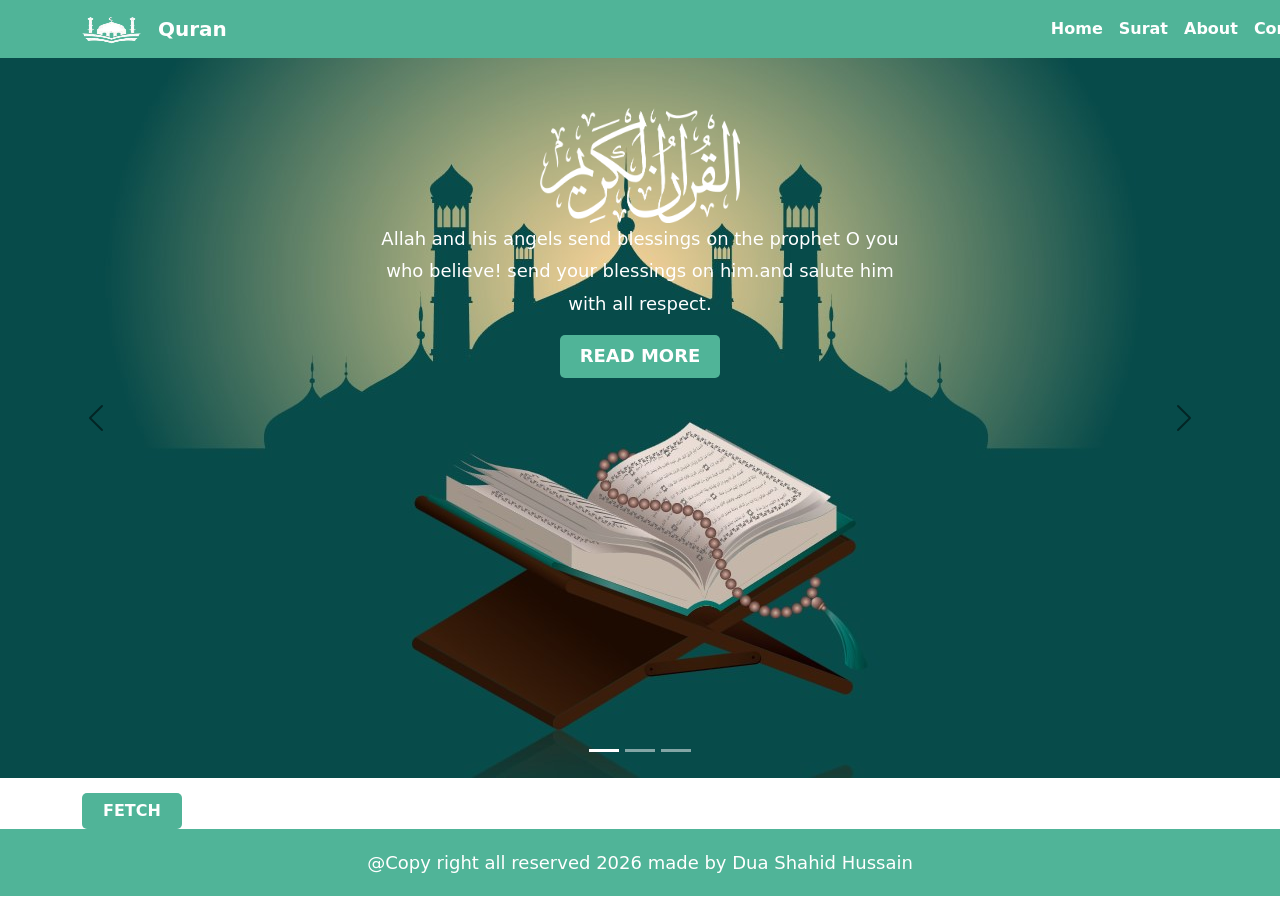
<file: index.html>
<!DOCTYPE html>
<html lang="en">
  <head>
    <title>Title</title>
    <!-- Required meta tags -->
    <meta charset="utf-8" />
    <meta
      name="viewport"
      content="width=device-width, initial-scale=1, shrink-to-fit=no"
    />

    <!-- Bootstrap CSS v5.2.1 -->
    <link
      href="https://cdn.jsdelivr.net/npm/bootstrap@5.3.2/dist/css/bootstrap.min.css"
      rel="stylesheet"
      integrity="sha384-T3c6CoIi6uLrA9TneNEoa7RxnatzjcDSCmG1MXxSR1GAsXEV/Dwwykc2MPK8M2HN"
      crossorigin="anonymous"
    />
    <!-- custom css link -->
     <link rel="stylesheet" href="css/style.css">
  </head>
  <body>
    <!-- navbar -->
    <nav class="navbar navbar-expand-lg">
      <div class="container">
        <a class="navbar-brand" href="#">
          <img src="assets/logo1.png" alt="Bootstrap" width="60" height="30" />
        </a>
        <a class="navbar-brand text-white" href="#">Quran</a>
        <button
          class="navbar-toggler"
          type="button"
          data-bs-toggle="collapse"
          data-bs-target="#navbarTogglerDemo02"
          aria-controls="navbarTogglerDemo02"
          aria-expanded="false"
          aria-label="Toggle navigation"
        >
          <span class="navbar-toggler-icon"></span>
        </button>
        <div class="collapse navbar-collapse" id="navbarTogglerDemo02">
          <ul class="navbar-nav me-auto mb-2 mb-lg-0">
            <li class="nav-item" style="display: flex; margin-left: 50rem">
              <a class="nav-link active text-white" aria-current="page" href="#"
                >Home</a
              >
            </li>
            <li class="nav-item">
              <a class="nav-link text-white" href="surat.html">Surat</a>
            </li>
            <li class="nav-item">
              <a class="nav-link text-white" href="about.html">About</a>
            </li>
            <li class="nav-item">
              <a class="nav-link text-white" href="contact.html">Contact</a>
            </li>
          </ul>
        </div>
      </div>
    </nav>
    <!-- end -->

    <!-- home page -->
    <div
      id="carouselExampleDark"
      class="carousel carousel-dark slide"
      data-bs-ride="carousel"
    >
      <div class="carousel-indicators ">
        <button
          type="button"
          data-bs-target="#carouselExampleDark"
          data-bs-slide-to="0"
          class="active bg-white "
          aria-current="true"
          aria-label="Slide 1"
        ></button>
        <button
          type="button"
          data-bs-target="#carouselExampleDark"
          data-bs-slide-to="1"
          class="bg-white "
          aria-label="Slide 2"
        ></button>
        <button
          type="button"
          class="bg-white "
          data-bs-target="#carouselExampleDark"
          data-bs-slide-to="2"
          aria-label="Slide 3"
        ></button>
      </div>
      <div class="carousel-inner">
        <div class="carousel-item active" data-bs-interval="10000">
          <img src="assets/home-img2.jpg" class="d-block w-100" alt="..." />
          <div class="carousel-caption d-none d-md-block">
            <img
              src="assets/QuranKareem_Arabic.webp"
              alt="Bootstrap"
              width="200"
              height="auto"
            />
            <p>
              Allah and his angels send blessings on the prophet O you who
              believe! send your blessings on him.and salute him with all
              respect.
            </p>
            <p class="animated fadeInUp" style="animation-delay: 3s">
              <a href="music">Read More</a>
            </p>
          </div>
        </div>
        <div class="carousel-item" data-bs-interval="2000">
          <img src="assets/home-img1.jpg" class="d-block w-100" alt="..." />
          <div class="carousel-caption d-none d-md-block">
            <img
              src="assets/QuranKareem_Arabic.webp"
              alt="Bootstrap"
              width="200"
              height="auto"
            />
            <p>
              Allah and his angels send blessings on the prophet O you who
              believe! send your blessings on him.and salute him with all
              respect.
            </p>
            <p class="animated fadeInUp" style="animation-delay: 3s">
              <a href="music">Read More</a>
            </p>
          </div>
        </div>
        <div class="carousel-item">
          <img src="assets/home-img2.jpg" class="d-block w-100" alt="..." />
          <div class="carousel-caption d-none d-md-block">
            <img
              src="assets/QuranKareem_Arabic.webp"
              alt="Bootstrap"
              width="200"
              height="auto"
            />
            <p>
              Allah and his angels send blessings on the prophet O you who
              believe! send your blessings on him.and salute him with all
              respect.
            </p>
            <p class="animated fadeInUp" style="animation-delay: 3s">
              <a href="music">Read More</a>
            </p>
          </div>
        </div>
      </div>
      <button
        class="carousel-control-prev"
        type="button"
        data-bs-target="#carouselExampleDark"
        data-bs-slide="prev"
      >
        <span class="carousel-control-prev-icon " aria-hidden="true"></span>
        <span class="visually-hidden">Previous</span>
      </button>
      <button
        class="carousel-control-next "
        type="button"
        data-bs-target="#carouselExampleDark"
        data-bs-slide="next"
      >
        <span class="carousel-control-next-icon" aria-hidden="true"></span>
        <span class="visually-hidden ">Next</span>
      </button>
    </div>
    <!-- home page end -->
    <div class="container">
      <button class="btn" onclick="fet()">Fetch</button>
      <div class="row" id="row"></div>
    </div>
    <!-- footer -->
    <div class="card-footer text-center">
      @Copy right all reserved 2026 made by Dua Shahid Hussain
    </div>
    <script>
      i = 0;
      function fet() {
        i++;
        row = document.getElementById("row");
        fetch(`https://api.alquran.cloud/v1/surah/${i}`)
          .then((res) => res.json())
          .then((data) => {
            row.innerHTML += `
                       <div class="col-md-4">
                        <div class="card-body">
                            <h4 class="card-title">Name:${data.data.name}</h4>
                            <p class="card-text">English Name: (${data.data.englishName})</p>
                            <p class="card-text">Translation: (${data.data.englishNameTranslation})</p>
                            <p class="card-text">RevelationType: (${data.data.revelationType})</p>
                          <button class="btn btn-primary" id="surah">Read More</button>
                    </div>
                    
                </div>
                    `;
          });
      }
    </script>

    <!-- Bootstrap JavaScript Libraries -->
    <script
      src="https://cdn.jsdelivr.net/npm/@popperjs/core@2.11.8/dist/umd/popper.min.js"
      integrity="sha384-I7E8VVD/ismYTF4hNIPjVp/Zjvgyol6VFvRkX/vR+Vc4jQkC+hVqc2pM8ODewa9r"
      crossorigin="anonymous"
    ></script>

    <script
      src="https://cdn.jsdelivr.net/npm/bootstrap@5.3.2/dist/js/bootstrap.min.js"
      integrity="sha384-BBtl+eGJRgqQAUMxJ7pMwbEyER4l1g+O15P+16Ep7Q9Q+zqX6gSbd85u4mG4QzX+"
      crossorigin="anonymous"
    ></script>
  </body>
</html>
</file>
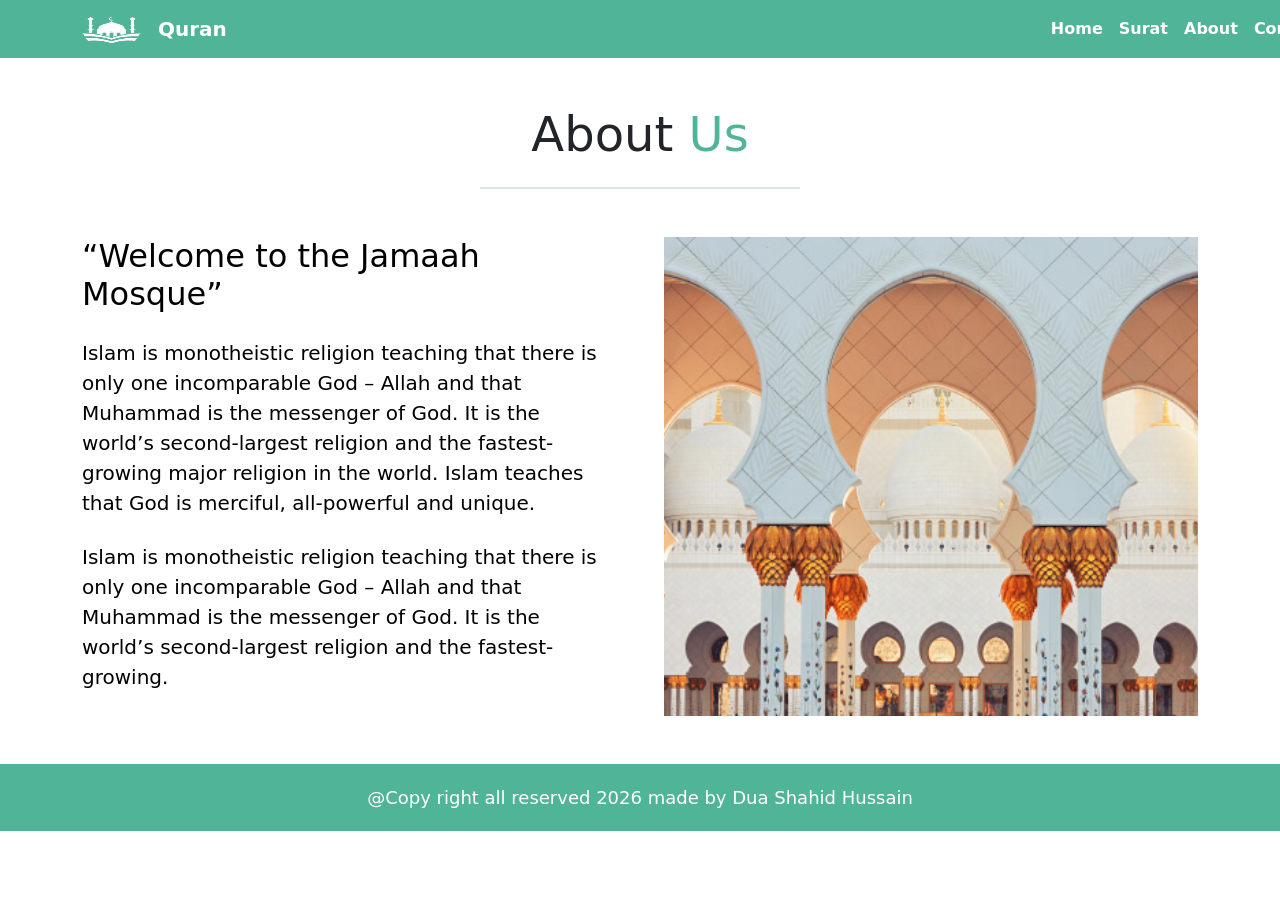
<file: about.html>
<!doctype html>
<html lang="en">
    <head>
        <title>Title</title>
        <!-- Required meta tags -->
        <meta charset="utf-8" />
        <meta
            name="viewport"
            content="width=device-width, initial-scale=1, shrink-to-fit=no"
        />

        <!-- Bootstrap CSS v5.2.1 -->
        <link
            href="https://cdn.jsdelivr.net/npm/bootstrap@5.3.2/dist/css/bootstrap.min.css"
            rel="stylesheet"
            integrity="sha384-T3c6CoIi6uLrA9TneNEoa7RxnatzjcDSCmG1MXxSR1GAsXEV/Dwwykc2MPK8M2HN"
            crossorigin="anonymous"
        />
          <!-- custom css link -->
     <link rel="stylesheet" href="css/style.css">

    </head>
    <body>
         <!-- navbar -->
    <nav class="navbar navbar-expand-lg">
        <div class="container">
          <a class="navbar-brand" href="#">
            <img src="assets/logo1.png" alt="Bootstrap" width="60" height="30" />
          </a>
          <a class="navbar-brand text-white" href="#">Quran</a>
          <button
            class="navbar-toggler"
            type="button"
            data-bs-toggle="collapse"
            data-bs-target="#navbarTogglerDemo02"
            aria-controls="navbarTogglerDemo02"
            aria-expanded="false"
            aria-label="Toggle navigation"
          >
            <span class="navbar-toggler-icon"></span>
          </button>
          <div class="collapse navbar-collapse" id="navbarTogglerDemo02">
            <ul class="navbar-nav me-auto mb-2 mb-lg-0">
              <li class="nav-item" style="display: flex; margin-left: 50rem">
                <a class="nav-link active text-white" aria-current="page" href="index.html"
                  >Home</a
                >
              </li>
              <li class="nav-item">
                <a class="nav-link text-white" href="surat.html">Surat</a>
              </li>
              <li class="nav-item">
                <a class="nav-link text-white" href="about.html">About</a>
              </li>
              <li class="nav-item">
                <a class="nav-link text-white" href="contact.html">Contact</a>
              </li>
            </ul>
          </div>
        </div>
      </nav>
      <!-- end -->
       
      <!-- about us -->
      <div class="container-xxl py-5">
        <div class="container">
          <div class="row justify-content-md-center">
            <div class="col-12 col-md-10 col-lg-8 col-xl-7 col-xxl-6">
              <h2 class="about mb-4 display-5 text-center">About <span class="span">Us</span></h2>
              <hr class="w-50 mx-auto mb-5 mb-xl-9">
            </div>
          </div>
        </div>
        <div class="container">
          <!-- <h1 class="text-center">About Us</h1> -->
          <div class="row g-5">
            <div class="col-lg-6 wow fadeInUp text-black" data-wow-delay="0.3s">
              <h2 class="about-heading mb-4 ">
                “Welcome to the Jamaah Mosque” 
              </h2>
              <p class="mb-4 fs-5 text-black mb-4 animated slideInDown">
                Islam is monotheistic religion teaching that there is only one incomparable God – Allah and that Muhammad is the messenger of God. It is the world’s second-largest religion and the fastest-growing major religion in the world. Islam teaches that God is merciful, all-powerful and unique.
              </p>
              <p class="mb-4 fs-5 text-black mb-4 animated slideInDown">
                Islam is monotheistic religion teaching that there is only one incomparable God – Allah and that Muhammad is the messenger of God. It is the world’s second-largest religion and the fastest-growing.
              </p>
            </div>
            <div
              class="col-lg-6 wow fadeInUp"
              data-wow-delay="0.1s"
              style="min-height: 400px"
            >
              <div class="position-relative h-100">
                <img
                  class="img-fluid position-absolute w-100 h-100"
                  src="assets/content-abouts.jpg"
                  alt=""
                  style="object-fit: cover"
                />
              </div>
            </div>
          </div>
        </div>
      </div>
      <!-- about us end -->

        <!-- footer -->
    <div class="card-footer text-center">
        @Copy right all reserved 2026 made by Dua Shahid Hussain
      </div>
    </div>
   
    

        <!-- Bootstrap JavaScript Libraries -->
        <script
            src="https://cdn.jsdelivr.net/npm/@popperjs/core@2.11.8/dist/umd/popper.min.js"
            integrity="sha384-I7E8VVD/ismYTF4hNIPjVp/Zjvgyol6VFvRkX/vR+Vc4jQkC+hVqc2pM8ODewa9r"
            crossorigin="anonymous"
        ></script>

        <script
            src="https://cdn.jsdelivr.net/npm/bootstrap@5.3.2/dist/js/bootstrap.min.js"
            integrity="sha384-BBtl+eGJRgqQAUMxJ7pMwbEyER4l1g+O15P+16Ep7Q9Q+zqX6gSbd85u4mG4QzX+"
            crossorigin="anonymous"
        ></script>
    </body>
</html>
</file>
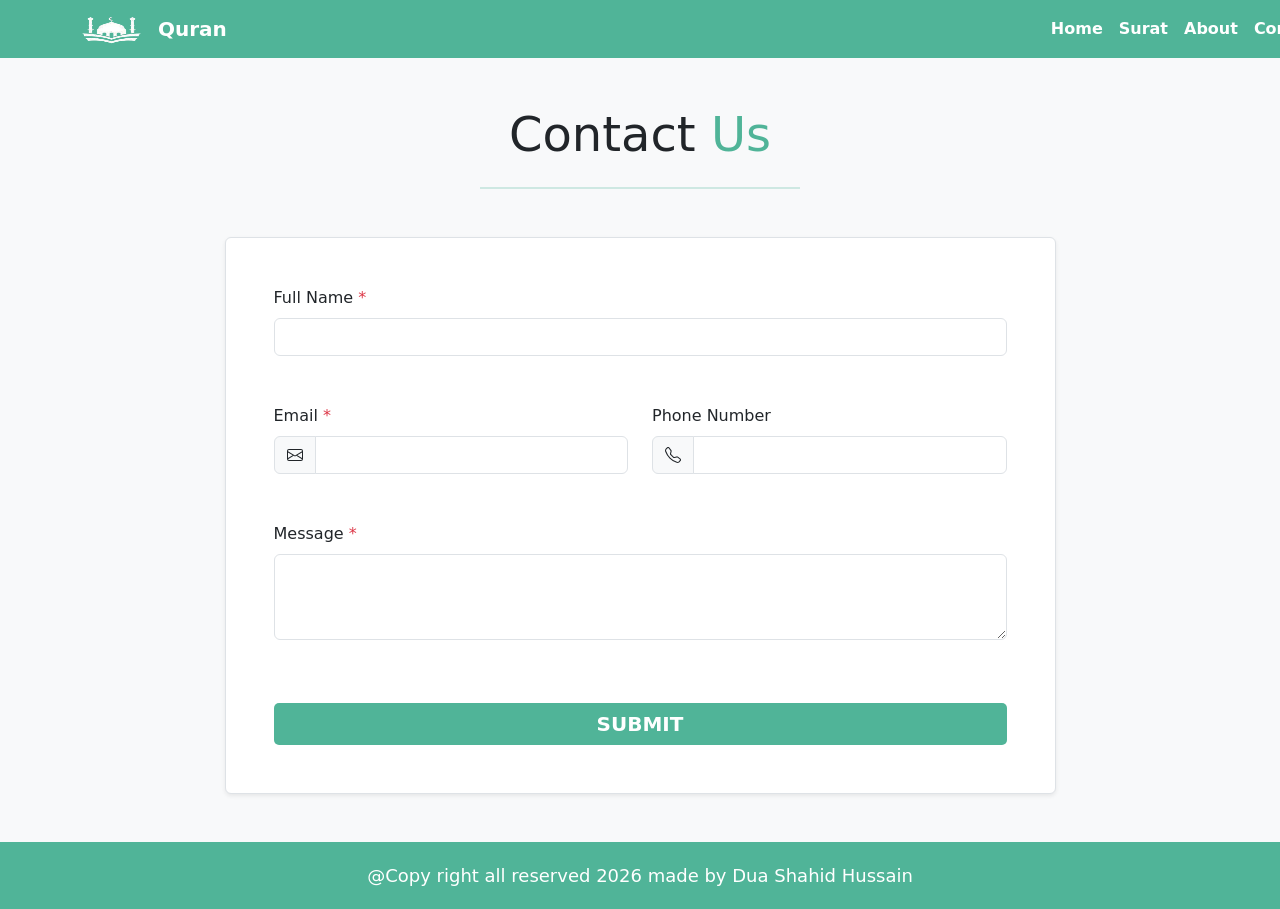
<file: contact.html>
<!doctype html>
<html lang="en">
    <head>
        <title>Title</title>
        <!-- Required meta tags -->
        <meta charset="utf-8" />
        <meta
            name="viewport"
            content="width=device-width, initial-scale=1, shrink-to-fit=no"
        />

        <!-- Bootstrap CSS v5.2.1 -->
        <link
            href="https://cdn.jsdelivr.net/npm/bootstrap@5.3.2/dist/css/bootstrap.min.css"
            rel="stylesheet"
            integrity="sha384-T3c6CoIi6uLrA9TneNEoa7RxnatzjcDSCmG1MXxSR1GAsXEV/Dwwykc2MPK8M2HN"
            crossorigin="anonymous"
        />
          <!-- custom css link -->
     <link rel="stylesheet" href="css/style.css">

    </head>
    <body>
         <!-- navbar -->
    <nav class="navbar navbar-expand-lg">
        <div class="container">
          <a class="navbar-brand" href="#">
            <img src="assets/logo1.png" alt="Bootstrap" width="60" height="30" />
          </a>
          <a class="navbar-brand text-white" href="#">Quran</a>
          <button
            class="navbar-toggler"
            type="button"
            data-bs-toggle="collapse"
            data-bs-target="#navbarTogglerDemo02"
            aria-controls="navbarTogglerDemo02"
            aria-expanded="false"
            aria-label="Toggle navigation"
          >
            <span class="navbar-toggler-icon"></span>
          </button>
          <div class="collapse navbar-collapse" id="navbarTogglerDemo02">
            <ul class="navbar-nav me-auto mb-2 mb-lg-0">
              <li class="nav-item" style="display: flex; margin-left: 50rem">
                <a class="nav-link active text-white" aria-current="page" href="index.html"
                  >Home</a
                >
              </li>
              <li class="nav-item">
                <a class="nav-link text-white" href="surat.html">Surat</a>
              </li>
              <li class="nav-item">
                <a class="nav-link text-white" href="about.html">About</a>
              </li>
              <li class="nav-item">
                <a class="nav-link text-white" href="contact.html">Contact</a>
              </li>
              <i class="fa-regular fa-sun"></i>
            </ul>
          </div>
        </div>
      </nav>
      <!-- end -->

      <!-- contact page -->
<section class="bg-light py-3 py-md-5">
  <div class="container">
    <div class="row justify-content-md-center">
      <div class="col-12 col-md-10 col-lg-8 col-xl-7 col-xxl-6">
        <h2 class="mb-4 display-5 text-center">Contact <span class="span">Us</span></h2>
        <hr class="w-50 mx-auto mb-5 mb-xl-9">
      </div>
    </div>
  </div>

  <div class="container">
    <div class="row justify-content-lg-center">
      <div class="col-12 col-lg-9">
        <div class="bg-white border rounded shadow-sm overflow-hidden">

          <form action="#!">
            <div class="row gy-4 gy-xl-5 p-4 p-xl-5">
              <div class="col-12">
                <label for="fullname" class="form-label">Full Name <span class="text-danger">*</span></label>
                <input type="text" class="form-control" id="fullname" name="fullname" value="" required>
              </div>
              <div class="col-12 col-md-6">
                <label for="email" class="form-label">Email <span class="text-danger">*</span></label>
                <div class="input-group">
                  <span class="input-group-text">
                    <svg xmlns="http://www.w3.org/2000/svg" width="16" height="16" fill="currentColor" class="bi bi-envelope" viewBox="0 0 16 16">
                      <path d="M0 4a2 2 0 0 1 2-2h12a2 2 0 0 1 2 2v8a2 2 0 0 1-2 2H2a2 2 0 0 1-2-2V4Zm2-1a1 1 0 0 0-1 1v.217l7 4.2 7-4.2V4a1 1 0 0 0-1-1H2Zm13 2.383-4.708 2.825L15 11.105V5.383Zm-.034 6.876-5.64-3.471L8 9.583l-1.326-.795-5.64 3.47A1 1 0 0 0 2 13h12a1 1 0 0 0 .966-.741ZM1 11.105l4.708-2.897L1 5.383v5.722Z" />
                    </svg>
                  </span>
                  <input type="email" class="form-control" id="email" name="email" value="" required>
                </div>
              </div>
              <div class="col-12 col-md-6">
                <label for="phone" class="form-label">Phone Number</label>
                <div class="input-group">
                  <span class="input-group-text">
                    <svg xmlns="http://www.w3.org/2000/svg" width="16" height="16" fill="currentColor" class="bi bi-telephone" viewBox="0 0 16 16">
                      <path d="M3.654 1.328a.678.678 0 0 0-1.015-.063L1.605 2.3c-.483.484-.661 1.169-.45 1.77a17.568 17.568 0 0 0 4.168 6.608 17.569 17.569 0 0 0 6.608 4.168c.601.211 1.286.033 1.77-.45l1.034-1.034a.678.678 0 0 0-.063-1.015l-2.307-1.794a.678.678 0 0 0-.58-.122l-2.19.547a1.745 1.745 0 0 1-1.657-.459L5.482 8.062a1.745 1.745 0 0 1-.46-1.657l.548-2.19a.678.678 0 0 0-.122-.58L3.654 1.328zM1.884.511a1.745 1.745 0 0 1 2.612.163L6.29 2.98c.329.423.445.974.315 1.494l-.547 2.19a.678.678 0 0 0 .178.643l2.457 2.457a.678.678 0 0 0 .644.178l2.189-.547a1.745 1.745 0 0 1 1.494.315l2.306 1.794c.829.645.905 1.87.163 2.611l-1.034 1.034c-.74.74-1.846 1.065-2.877.702a18.634 18.634 0 0 1-7.01-4.42 18.634 18.634 0 0 1-4.42-7.009c-.362-1.03-.037-2.137.703-2.877L1.885.511z" />
                    </svg>
                  </span>
                  <input type="tel" class="form-control" id="phone" name="phone" value="">
                </div>
              </div>
              <div class="col-12">
                <label for="message" class="form-label">Message <span class="text-danger">*</span></label>
                <textarea class="form-control" id="message" name="message" rows="3" required></textarea>
              </div>
              <div class="col-12">
                <div class="d-grid">
                  <button class="submit btn  btn-lg" type="submit">Submit</button>
                </div>
              </div>
            </div>
          </form>

        </div>
      </div>
    </div>
  </div>
</section>
       <!-- contact page end -->

        <!-- footer -->
    <div class="card-footer text-center">
        @Copy right all reserved 2026 made by Dua Shahid Hussain
      </div>
    </div>

        <!-- Bootstrap JavaScript Libraries -->
        <script
            src="https://cdn.jsdelivr.net/npm/@popperjs/core@2.11.8/dist/umd/popper.min.js"
            integrity="sha384-I7E8VVD/ismYTF4hNIPjVp/Zjvgyol6VFvRkX/vR+Vc4jQkC+hVqc2pM8ODewa9r"
            crossorigin="anonymous"
        ></script>

        <script
            src="https://cdn.jsdelivr.net/npm/bootstrap@5.3.2/dist/js/bootstrap.min.js"
            integrity="sha384-BBtl+eGJRgqQAUMxJ7pMwbEyER4l1g+O15P+16Ep7Q9Q+zqX6gSbd85u4mG4QzX+"
            crossorigin="anonymous"
        ></script>
    </body>
</html>
</file>
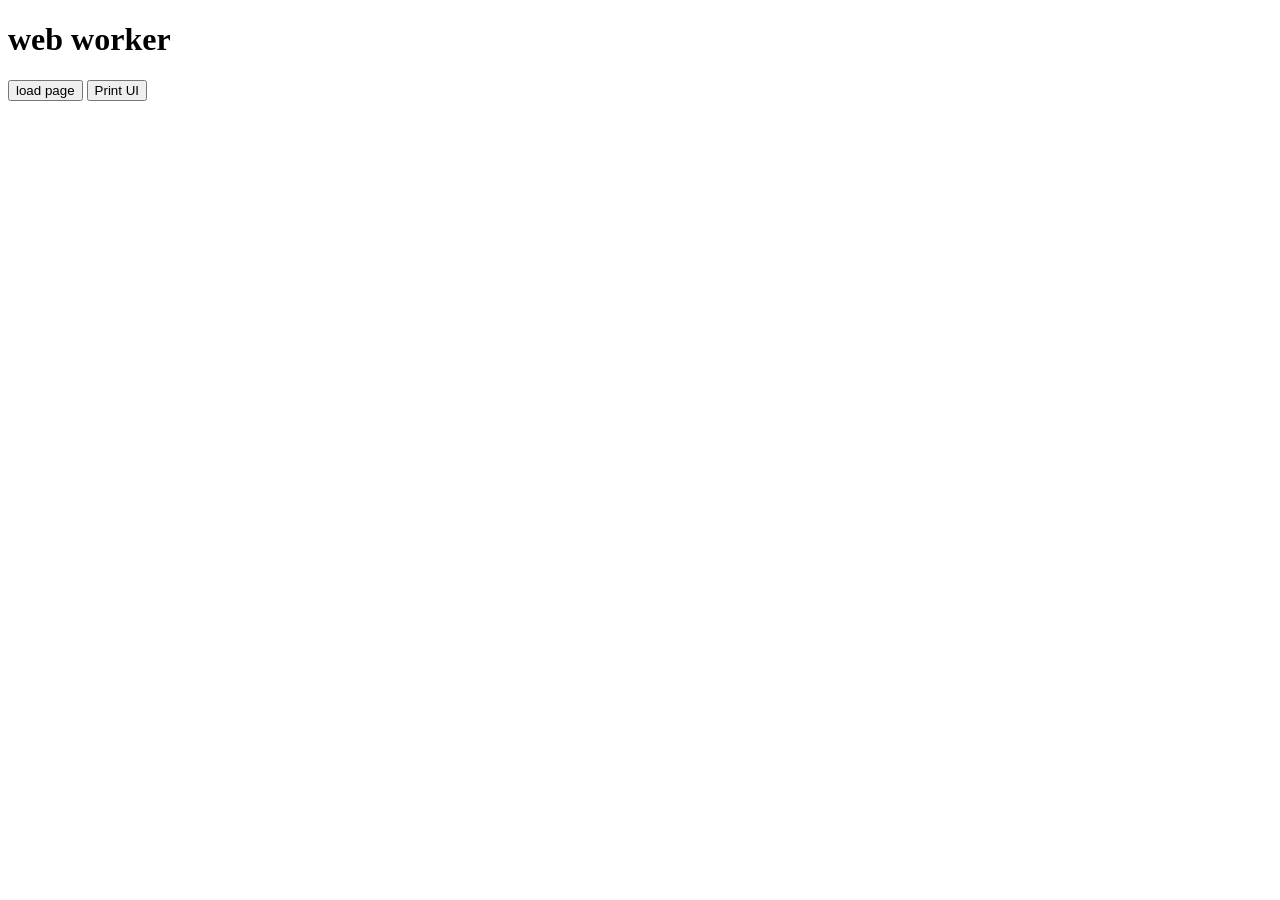
<file: worker.html>
<!DOCTYPE html>
<html lang="en">
<head>
    <meta charset="UTF-8">
    <meta name="viewport" content="width=device-width, initial-scale=1.0">
    <title>Document</title>
</head>
<body>
    <h1>web worker</h1>
    <h2 id="ui"></h2>
    <h2 id="output"></h2>
    <button id="btn1">load page</button>
    <button id="btn2">Print UI</button>
      <script src="script.js"></script>
</body>
</html>
</file>
<file: css/style.css>
*{
    margin: 0;
    padding: 0;
    box-sizing: border-box;
    text-decoration: none;
    list-style: none;
    border: none;
    scroll-behavior: smooth;
}
.card-body {
    border-radius: 69px 4px 47px 0px;
    -moz-border-radius: 69px 4px 47px 0px;
    -webkit-border-radius: 69px 4px 47px 0px;
    border: 9px solid #50b498;
    text-align: center;
    justify-content: center;
    padding: 20px;
    margin: 15px;
  }

  .card-body:hover {
    -webkit-box-shadow: inset 2px 1px 43px 1px rgba(156, 219, 166, 1);
    -moz-box-shadow: inset 2px 1px 43px 1px rgba(156, 219, 166, 1);
    box-shadow: inset 2px 1px 43px 1px rgba(156, 219, 166, 1);
  }

  #surah,
  .navbar{
    background-color: #50b498;
    color: white;
    border: none;
    font-weight: bold;
  }
  .carousel-caption {
    bottom: 380px;
    z-index: 2;
  }
  .carousel-caption h5 {
    font-size: 45px;
    text-transform: uppercase;
    letter-spacing: 2px;
    margin-top: 25px;
    color: #fff;
  }

  .carousel-caption p {
    width: 60%;
    margin: auto;
    font-size: 18px;
    line-height: 1.8;
    color: #fff;
    font-weight: 500;
  }

  .carousel-caption a , .btn{
    text-transform: uppercase;
    text-decoration: none;
    background: #50b498;
    padding: 5px 20px;
    display: inline-block;
    color: #fff;
    margin-top: 15px;
    border-radius: 5px;
    font-weight: bold;
  }
   .card-footer{
    background: #50b498;
    color: #fff;
    padding: 20px;
    font-size: 18px;
   }
  .ayat{
    justify-content: center;
  }
  span{
    color: #50b498;
  }
  hr{
    border: 1px solid #50b498;
  }
</file>
